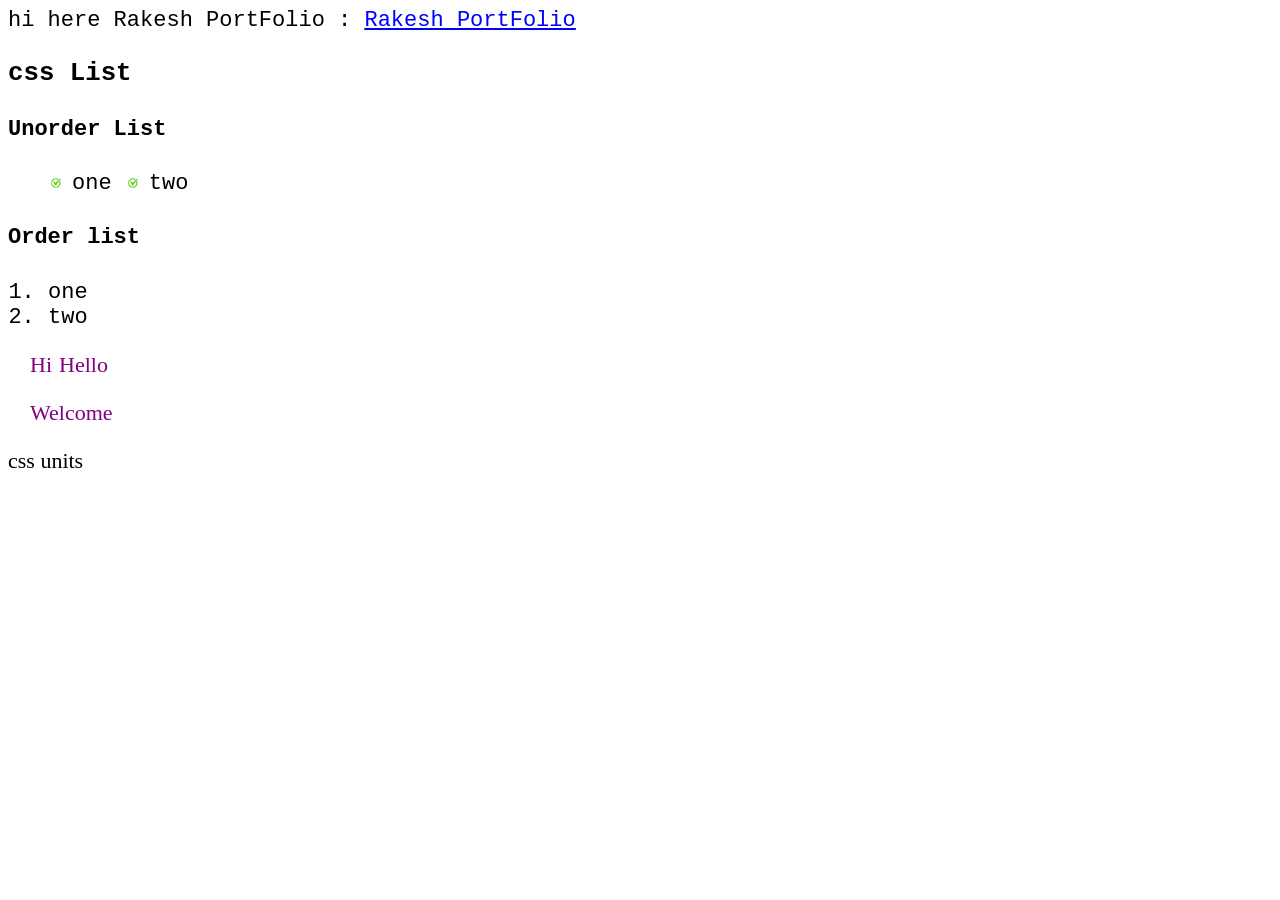
<file: index.html>
<!DOCTYPE html>
<html lang="en">
<head>
    <meta charset="UTF-8">
    <meta name="viewport" content="width=device-width, initial-scale=1.0">
    
    <title>css </title>
    <link rel="stylesheet" href="style.css">
    <style>
        body {
            font-size: 22px;
             font-family: cursive;
        }
        p{
            color:purple;
            text-decoration: none   ;
            text-transform: capitalize;
            text-align: justify;
            text-indent: 1em;
            line-height:normal;
            letter-spacing: normal;
            word-spacing: 0.1rem;
            font-style: normal;
           
        }
    </style>
</head>
<body>
    <div>
        hi here Rakesh PortFolio : <span id=port><a href="https://rakesh-akm-portfolio.netlify.app"> rakesh PortFolio</a></span>
         
        <div> <h3> css List</h3>
            <h4>Unorder List</h4>
            <ul> 
                <li>one  </li>
                <li>two</li>
            </ul>
            <h4> Order list</h4>
            <ol>
                <li>one</li>
                <li>two</li>

            </ol>
        </div>
    </div>
    <p>
        hi hello
    </p>
<p>welcome</p>
<span>
    css units
</span>

</body>
</html>
</file>
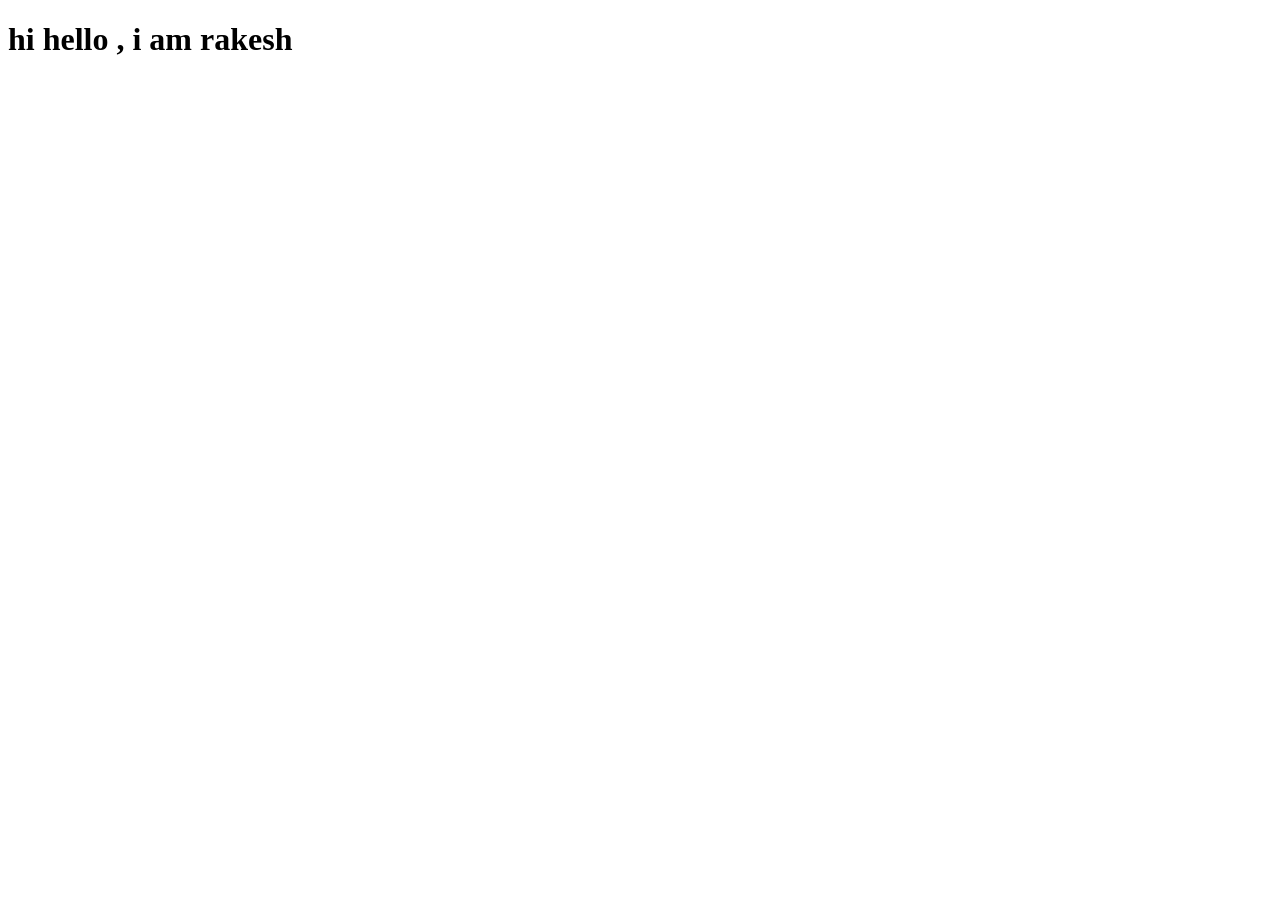
<file: miniProject/one.html>
<!DOCTYPE html>
<html lang="en">
<head>
    <meta charset="UTF-8">
    <meta name="viewport" content="width=device-width, initial-scale=1.0">
    <title>Document</title>
</head>
<body>
    <h1>hi hello , i am rakesh </h1>
    
</body>
</html>
</file>
<file: style.css>
div{
  font-family: 'Courier New', Courier, monospace;
}
a{
    text-decoration: underline;
    color:blue;

}
a:visited{
    color:purple;
}
a:hover, a:focus{
    color:green;
    text-decoration: underline;
}
a:active{
    color:red;
}

#port{
    color:red;
   text-transform: capitalize;
   text-decoration: underline;
   cursor: pointer;

}

/* ul{
    list-style-type: square;
    text-align: center;
    list-style-position:inside;
    color:blue;
    line-height: 1.6;
    list-style-image:url('./imges/checkMark.jpeg');
    list-style:square url('./imges/checkMark.jpeg') inside;
    

    

} */

ul li::before{
    content:"";
    display:inline-block;
    width:16px;
    height:16px;
    background-image: url('./imges/checkMark.jpeg');
    background-size:contain;
    background-repeat: no-repeat;

vertical-align: middle;
margin-right: 8px;
}
ul li{
    position:relative;
    display:inline-block;
}
ul{
    list-style: none;
}
</file>
